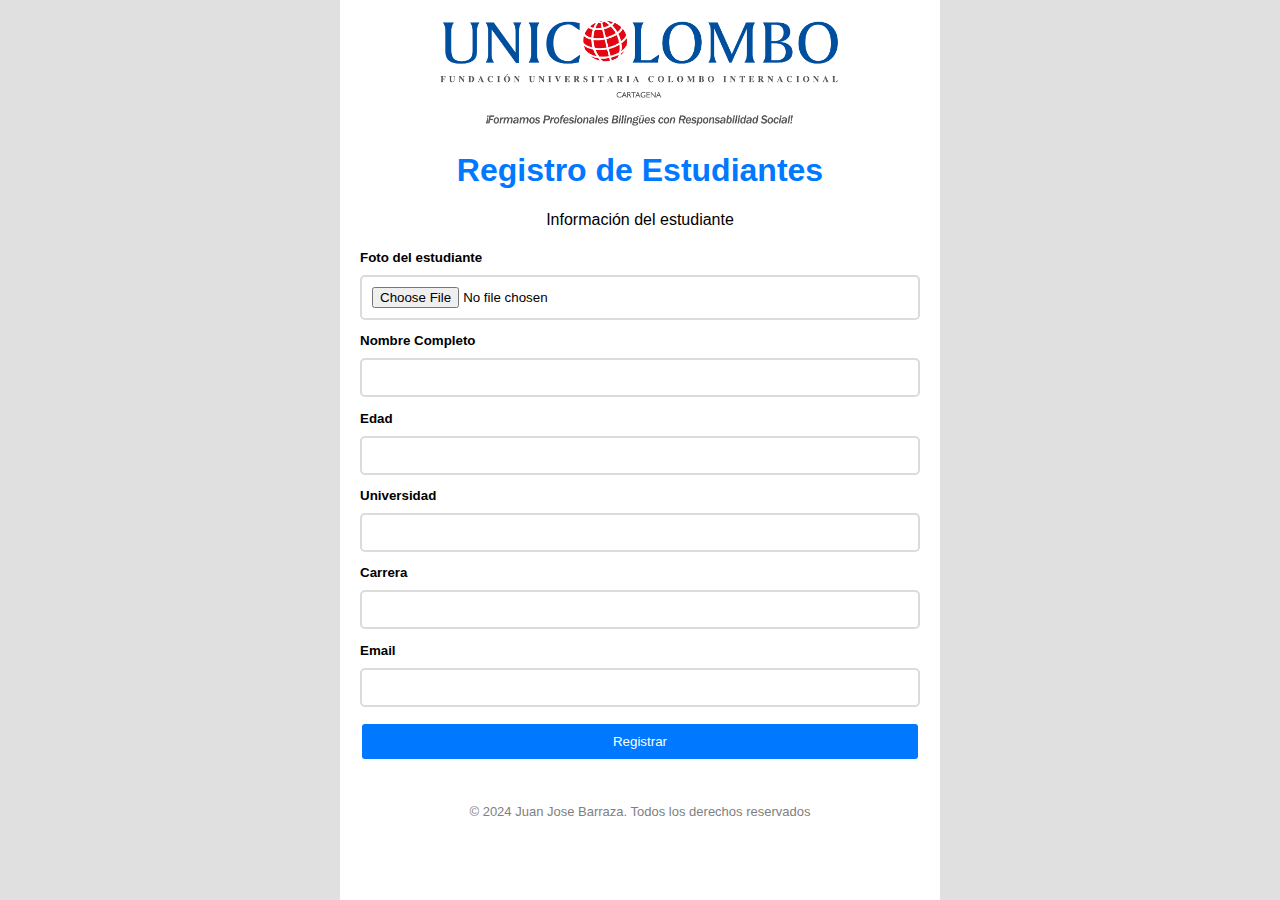
<file: index.html>
<!DOCTYPE html>
<html lang="en">
  <head>
    <meta charset="UTF-8" />
    <meta name="viewport" content="width=device-width, initial-scale=1.0" />
    <link rel="stylesheet" href="css/style.css" />
    <title>Registro</title>
  </head>
  <body>
    <div class="container">
      <header>
        <img src="img/Logo-Unicolombo.png" alt="" />
        <h1>Registro de Estudiantes</h1>
        <h4>Información del estudiante</h4>
      </header>
      <main>
          <h3>Foto del estudiante</h3>
          <input type="file" class="redondeadonorelieve" />
          <h3>Nombre Completo</h3>
          <input type="text" class=" redondeadonorelieve">
          <h3>Edad</h3>
          <input type="text" class=" redondeadonorelieve">
          <h3>Universidad</h3>
          <input type="text" class=" redondeadonorelieve">
          <h3>Carrera</h3>
          <input type="text" class=" redondeadonorelieve">
          <h3>Email</h3>
          <input type="text" class=" redondeadonorelieve">
          <button>Registrar</button>
      </main>
      <footer>
        <p>&copy; 2024  Juan Jose Barraza. Todos los derechos reservados</p>
      </footer>
    </div>
  </body>
</html>
</file>
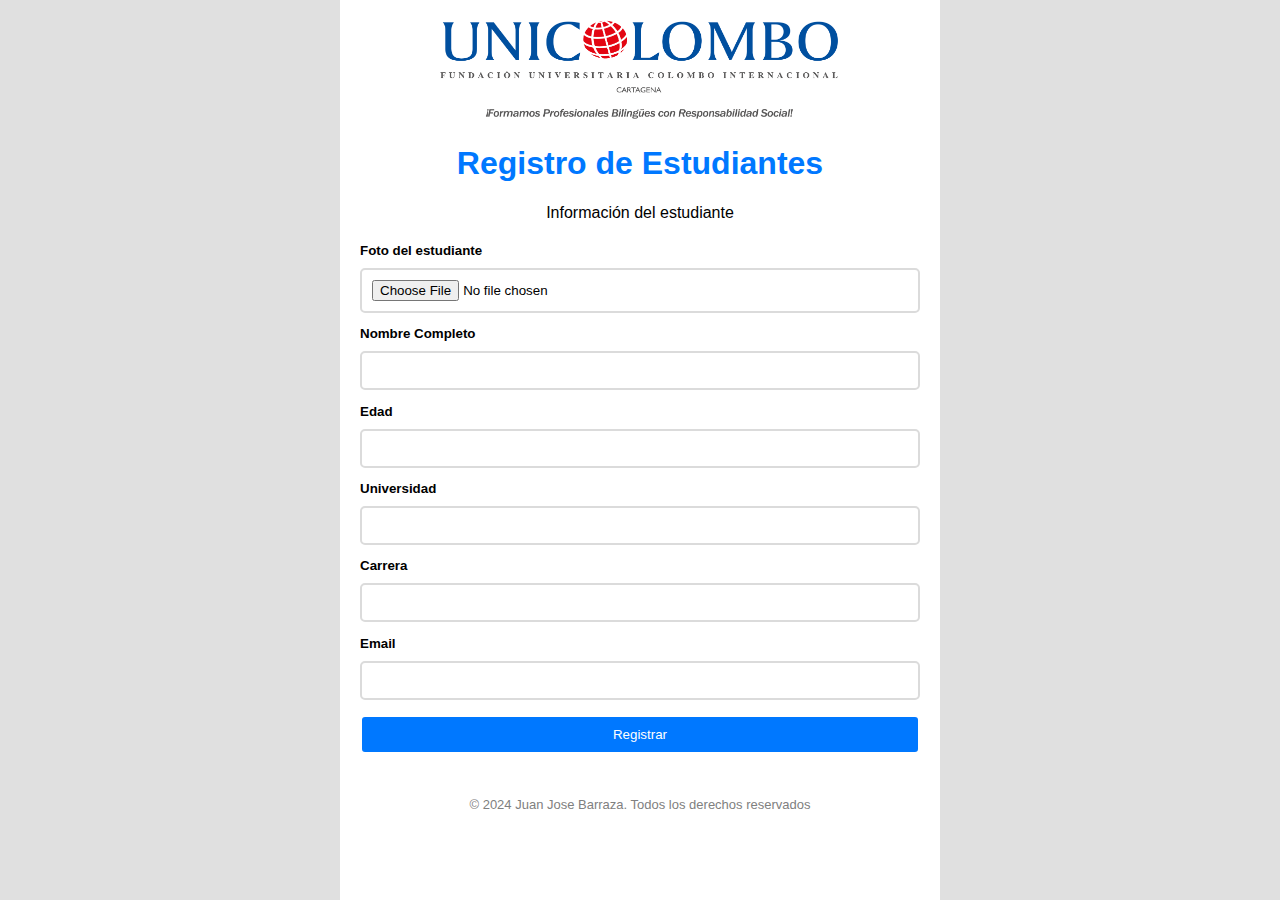
<file: pacrcial.html>
<!DOCTYPE html>
<html lang="en">
  <head>
    <meta charset="UTF-8" />
    <meta name="viewport" content="width=device-width, initial-scale=1.0" />
    <link rel="stylesheet" href="css/style.css" />
    <title>Registro</title>
  </head>
  <body>
    <div class="container">
      <header>
        <img src="img/Logo-Unicolombo.png" alt="" width="400" height="100" />
        <h1>Registro de Estudiantes</h1>
        <h4>Información del estudiante</h4>
      </header>
      <main>
          <h3>Foto del estudiante</h3>
          <input type="file" class="redondeadonorelieve" />
          <h3>Nombre Completo</h3>
          <input type="text" class=" redondeadonorelieve">
          <h3>Edad</h3>
          <input type="text" class=" redondeadonorelieve">
          <h3>Universidad</h3>
          <input type="text" class=" redondeadonorelieve">
          <h3>Carrera</h3>
          <input type="text" class=" redondeadonorelieve">
          <h3>Email</h3>
          <input type="text" class=" redondeadonorelieve">
          <button>Registrar</button>
      </main>
      <footer>
        <p>&copy; 2024  Juan Jose Barraza. Todos los derechos reservados</p>
      </footer>
    </div>
  </body>
</html>
</file>
<file: css/style.css>
.container {
    background-color: #fff;
    padding: 20px;
    margin: 0;
    text-align: center;
    align-items: center;
    width: 90%;
    max-width: 600px;
    min-height: 100vh;
    justify-content: center;
    box-sizing: border-box;

}

header img {
    max-width: 400px;
    width: 90%;

}

body {
    background-color: #e0e0e0;
    margin: 0;
    display: flex;
    justify-content: center;
    align-items: center;
}

.redondeadonorelieve {
    border-radius: 1px;
    border: 2px solid rgb(219, 219, 219);
    width: 100%;
    padding: 10px;
    box-sizing: border-box;
    border-radius: 5px;
    margin-bottom: 10px;

}

header h1 {
    color: rgb(0, 120, 255);
    font-family: Arial, Helvetica, sans-serif;
}

header h4 {
    font-weight: normal;
    font-family: Arial, Helvetica, sans-serif;
}

main h3 {
    font-size: smaller;
    font-family: Arial, Helvetica, sans-serif;
    text-align: left;
    margin-bottom: 10px;
}

main input {
    display: block;
    text-align: left;
    margin: 0 auto;
}

main button {
    font-family: Arial, Helvetica, sans-serif;
    background-color:rgb(0, 120, 255) ;
    color: white;
    width: 100%;
    padding: 10px;
    border: 2px solid;
    border-radius: 5px;
    cursor: pointer;
    margin-top: 5px;
}

footer p {
    padding: 30px;
    color: gray;
    font-family: Arial, Helvetica, sans-serif;
    font-size: small;
}
</file>
